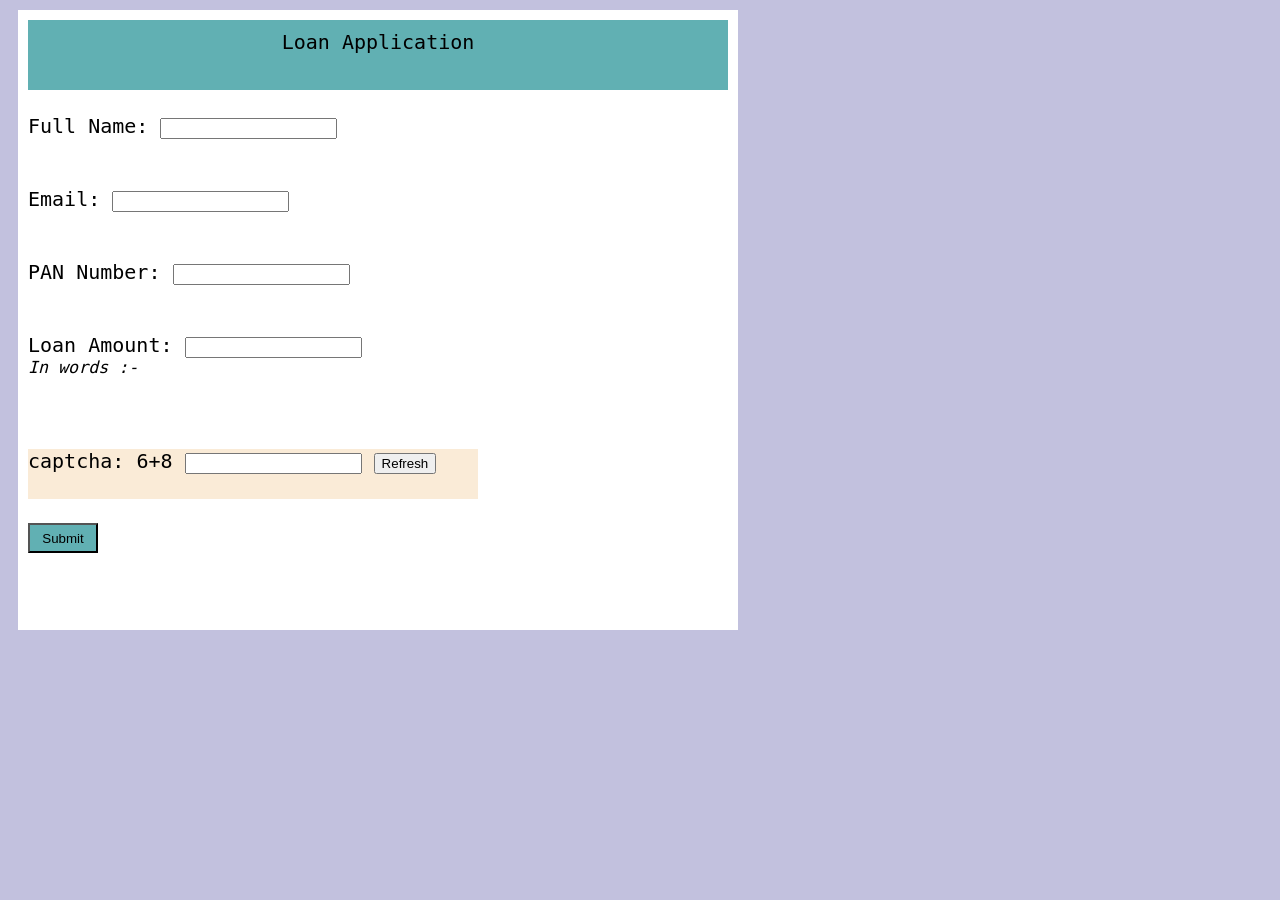
<file: loan_application/index.html>
<!DOCTYPE html>

<head>
    <meta charset='utf-8'>
    <meta http-equiv='X-UA-Compatible' content='IE=edge'>
    <title>Loan Application</title>
    <meta name='viewport' content='width=device-width, initial-scale=1'>
    <link rel='stylesheet' type='text/css' media='screen' href='index.css'>


</head>

<body>
    <div id=main_content>
        <div id="application">
            Loan Application
        </div></br>

        <form name="stud_form" id="form" action="./thank_you.html" onsubmit="return validateForm()" method="get">

            <label for="name">Full Name:</label>
            <input type="text" id="name" name="name" onblur="validateName()"><br>
            <span id="nameValidation" class="inputValidation"></span></br></br>
           

            <label for="email">Email:</label>
            <input type="text" id="email" name="email" onblur="validateEmail()"><br>
            <span id="emailValidation" class="inputValidation"></span></br></br>

            <label for="pan">PAN Number:</label>
            <input type="text" id="pan" name="pan" onblur="validatePan()"><br/>
            <span id="panValidation" class="inputValidation"></span></br></br>

            <label for="loanAmount">Loan Amount:</label>
            <input type="number" id="loan_amount" name="loan_amount" onblur="validateLoanAmount()" onkeyup ="convertNumToWord()" > <div id="inwords">In words :-<span id="words"> </span></div></br>
            <span id="loanAmountValidation" class="inputValidation"></span></br></br>

            <div id="captcha">
                <label for="captcha">captcha:</label>

                <span id="firstNumber"></span>+<span id="secondNumber"></span>
                <input type="text" id="captchaAnswer" >
               <button type="button" id = refreshCaptcha onclick="newCaptcha();" >Refresh</button></br>
               <span id="captchaValidation" class="inputValidation"></span>
            </div></br>
            

            <input type="submit" value="Submit" id="submitButton">
            


        </form>
    </div>
    <script src='script.js'></script>

</body>

</html>
</file>
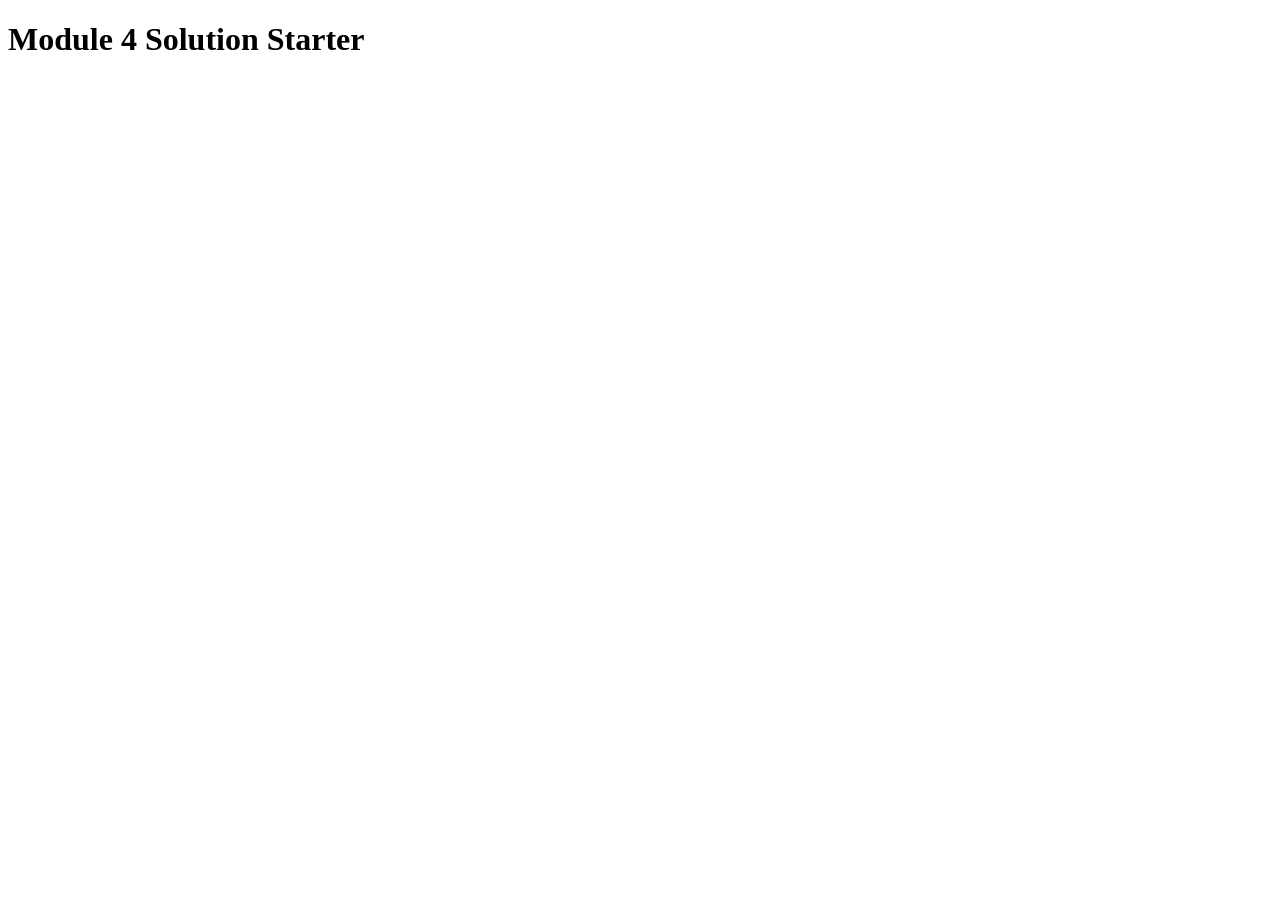
<file: module_04/index.html>
<!DOCTYPE html>
<html>
<head>
  <meta charset="utf-8">
  <title>Module 4 Solution Starter</title>
  <script src="SpeakHello.js"></script>
  <script src="SpeakGoodBye.js"></script>
  <script src="script.js"></script>
</head>
<body>
  <h1>Module 4 Solution Starter</h1>
</body>
</html>
</file>
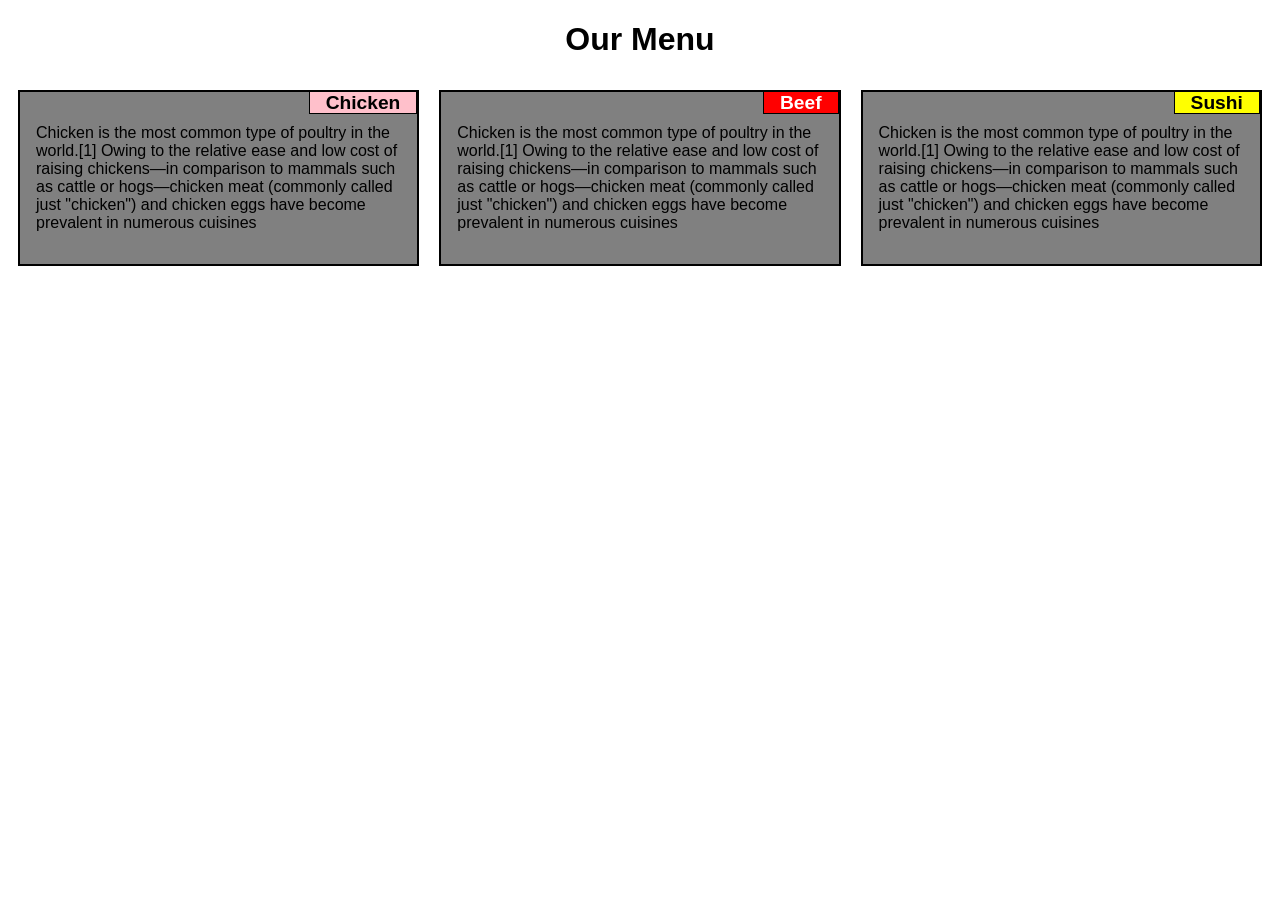
<file: project2/index.html>
<!DOCTYPE html>
<html lang="en">

<head>
    <meta charset="UTF-8">
    <meta http-equiv="X-UA-Compatible" content="IE=edge">
    <meta name="viewport" content="width=device-width, initial-scale=1.0">
    <title>Assignment solution for Module 2</title>

    <link rel="stylesheet" href="css/solution.css">

</head>

<body>

    <h1 class="text-center">Our Menu</h1>
    <div class="row">
        <div class="col-lg-4 col-md-6">
            <div class="box">
                <span class="box-title-position">
                    <span class="box-title" id="title1">Chicken</span>
                </span>
                <div class="box-content">
                    <p>
                        Chicken is the most common type of poultry in the world.[1] Owing to the relative ease and low
                        cost
                        of
                        raising chickens—in comparison to mammals such as cattle or hogs—chicken meat (commonly called
                        just
                        "chicken") and chicken eggs have become prevalent in numerous cuisines
                    </p>
                </div>
            </div>
        </div>
        <div class="col-lg-4 col-md-6">
            <div class="box">
                <span class="box-title-position">
                    <span class="box-title"  id="title2">Beef</span>
                </span>
                <div class="box-content">
                    <p>
                        Chicken is the most common type of poultry in the world.[1] Owing to the relative ease and low
                        cost
                        of
                        raising chickens—in comparison to mammals such as cattle or hogs—chicken meat (commonly called
                        just
                        "chicken") and chicken eggs have become prevalent in numerous cuisines
                    </p>
                </div>
            </div>
        </div>
        <div class="col-lg-4 col-md-12">
            <div class="box">
                <span class="box-title-position">
                    <span class="box-title"  id="title3">Sushi</span>
                </span>
                <div class="box-content">
                    <p>
                        Chicken is the most common type of poultry in the world.[1] Owing to the relative ease and low
                        cost
                        of
                        raising chickens—in comparison to mammals such as cattle or hogs—chicken meat (commonly called
                        just
                        "chicken") and chicken eggs have become prevalent in numerous cuisines
                    </p>
                </div>
            </div>
        </div>
    </div>

</body>

</html>
</file>
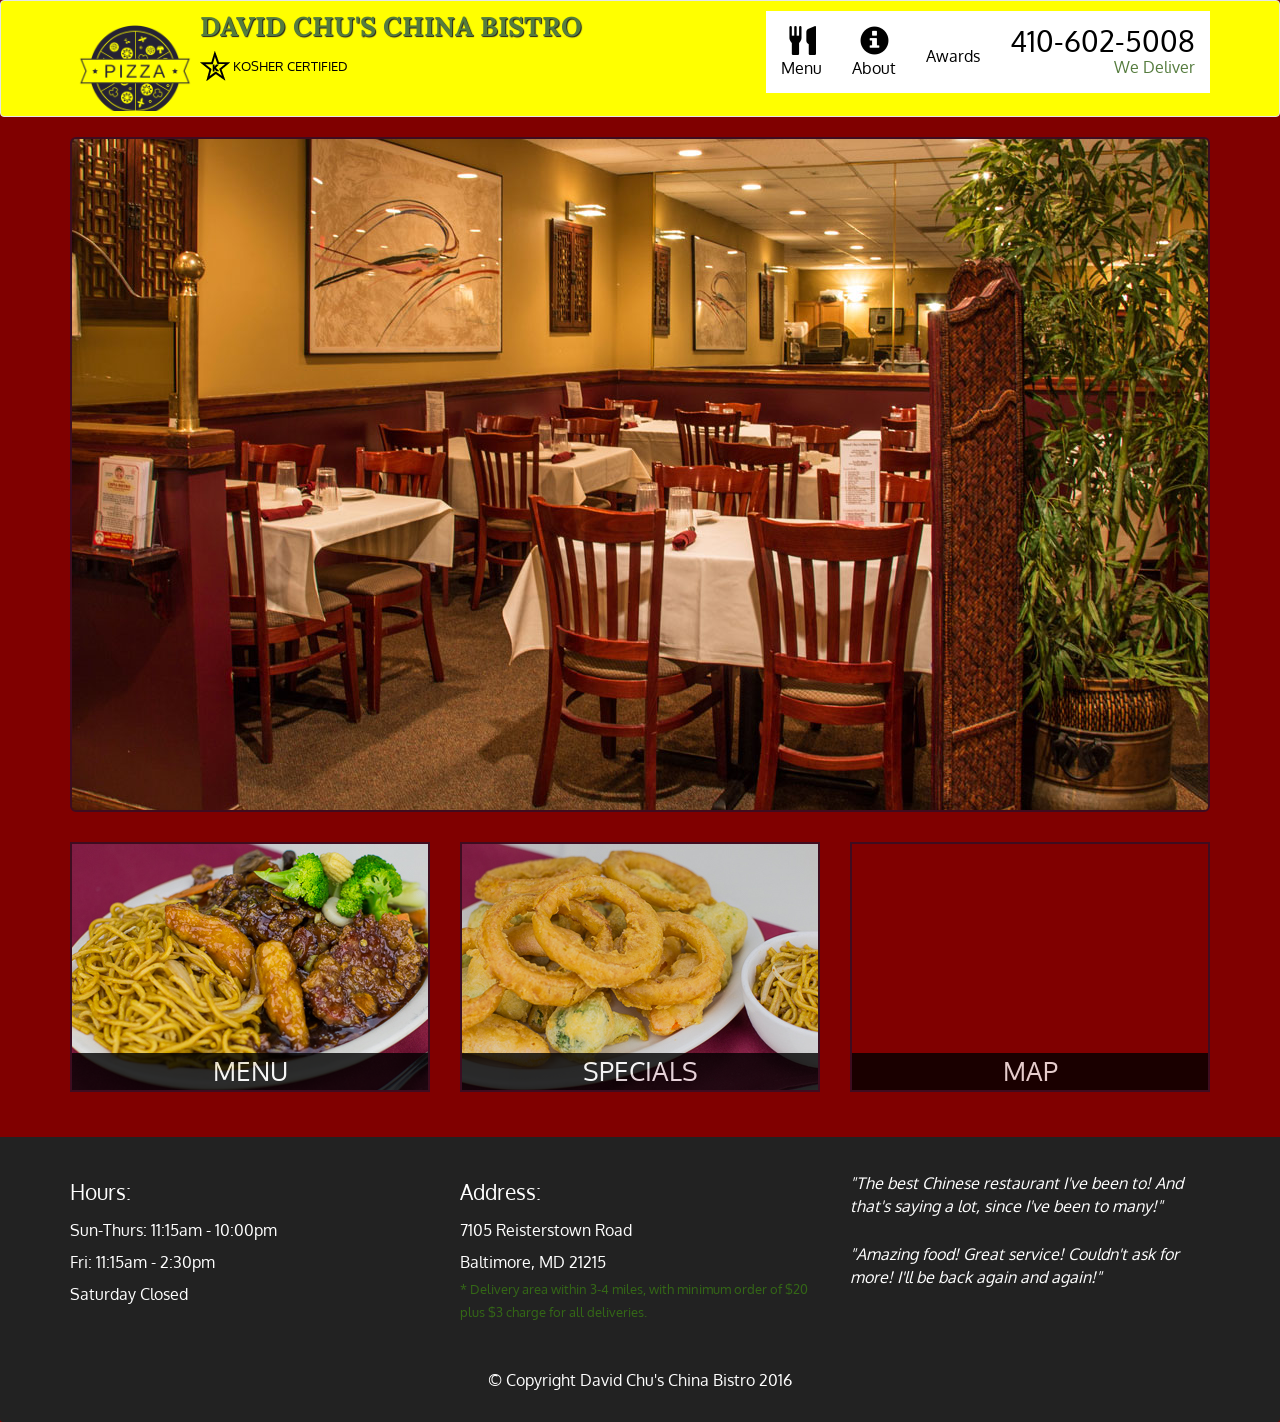
<file: restaurant/index.html>
<!DOCTYPE html>
<html lang="en">

<head>
    <meta charset="UTF-8">
    <meta http-equiv="X-UA-Compatible" content="IE=edge">
    <meta name="viewport" content="width=device-width, initial-scale=1.0">
    <title>David chu's china bistro</title>
    <link rel="stylesheet" href="https://stackpath.bootstrapcdn.com/bootstrap/3.3.6/css/bootstrap.min.css">
    <link href='https://fonts.googleapis.com/css?family=Oxygen:400,300,700' rel='stylesheet' type='text/css'>
    <link href='https://fonts.googleapis.com/css?family=Lora' rel='stylesheet' type='text/css'>
    <link rel="stylesheet" href="css/restaurant.css">

</head>

<body>

    <header>

        <nav id="header-nav" class="navbar navbar-default">
            <div class="container">
                <div class="navbar-header">
                    <a href="index.html" class="pull-left">
                        <div id="logo-img" alt="logo img">
                        </div>
                    </a>
                    <div class="navbar-brand">
                        <a href="index.html">
                            <h1>David chu's China Bistro</h1>
                        </a>
                        <p>
                            <img src="images/star-k-logo.png" alt="Kosher
                             certification" />
                            <span>
                                kosher certified
                            </span>
                        </p>
                    </div>


                    <button type="button" class="navbar-toggle collapsed" data-toggle="collapse"
                        data-target="#collapsable-nav" aria-expanded="false">
                        <a href=""></a>
                        <span class="icon-bar"></span>
                        <span class="icon-bar"></span>
                        <span class="icon-bar"></span>
                        <span class="icon-bar"></span>

                    </button>


                </div>



                <div id="collapsable-nav" class="collapse navbar-collapse">
                    <ul id="nav-list" class="nav navbar-nav navbar-right">


                        <li id="navHomeButton" class="visible-xs active">
                            <a href="index.html">
                                <span class="glyphicon glyphicon-home"></span> Home</a>
                        </li>



                        <li id="navMenuButton">
                            <a href="#" onclick="loadMenuCategories()">
                                <span class="glyphicon glyphicon-cutlery"></span><br class="hidden-xs">Menu</a>
                        </li>
                        <li>
                            <a href="#">
                                <span class="glyphicon glyphicon-info-sign"></span><br class="hidden-xs">About</a>
                        </li>
                        <li>
                            <a href="#">
                                <span class="glyphicon glyphiconcertificate"></span><br class="hidden-xs">Awards</a>
                        </li>
                        <li id="phone" class="hidden-xs">

                            <a href="tel:410-602-5008">
                                <span>410-602-5008</span></a>
                            <div> We Deliver</div>
                        </li>
                    </ul><!-- #nav-list -->
                </div><!-- .collapse .navbar-collapse -->
            </div>


        </nav>

    </header>
    <div id="call-btn" class="visible-xs">
        <a class="btn" href="tel:410-602-5008">
            <span class="glyphicon glyphicon-earphone"></span>
            410-602-5008
        </a>
    </div>
    <div id="xs-deliver" class="text-center visible-xs">We Deliver</div>


    <div id="main-content" class="container">

    </div> <!-- End of #home-tiles -->

    </div>


    <footer class="panel-footer app-footer">
        <div class="container">
            <div class="row">
                <section id="hours" class="col-sm-4">
                    <span>Hours:</span><br>
                    Sun-Thurs: 11:15am - 10:00pm<br>
                    Fri: 11:15am - 2:30pm<br>
                    Saturday Closed
                    <hr class="visible-xs">
                </section>
                <section id="address" class="col-sm-4">
                    <span>Address:</span><br>
                    7105 Reisterstown Road<br>
                    Baltimore, MD 21215
                    <p>* Delivery area within 3-4 miles, with minimum order of $20 plus $3 charge for all
                        deliveries.</p>
                    <hr class="visible-xs">
                </section>
                <section id="testimonials" class="col-sm-4">
                    <p>"The best Chinese restaurant I've been to! And that's saying a lot, since I've been to many!"
                    </p>
                    <p>"Amazing food! Great service! Couldn't ask for more! I'll be back again and again!"</p>
                </section>
            </div>
            <div class="text-center">&copy; Copyright David Chu's China Bistro 2016</div>
        </div>
    </footer>




    <!-- jQuery (Bootstrap JS plugins depend on it) -->
    <script src="js/jquery-2.1.4.min.js"></script>
    <script src="js/bootstrap.js"></script>
    <script src="js/script.js"></script>

</body>

</html>
</file>
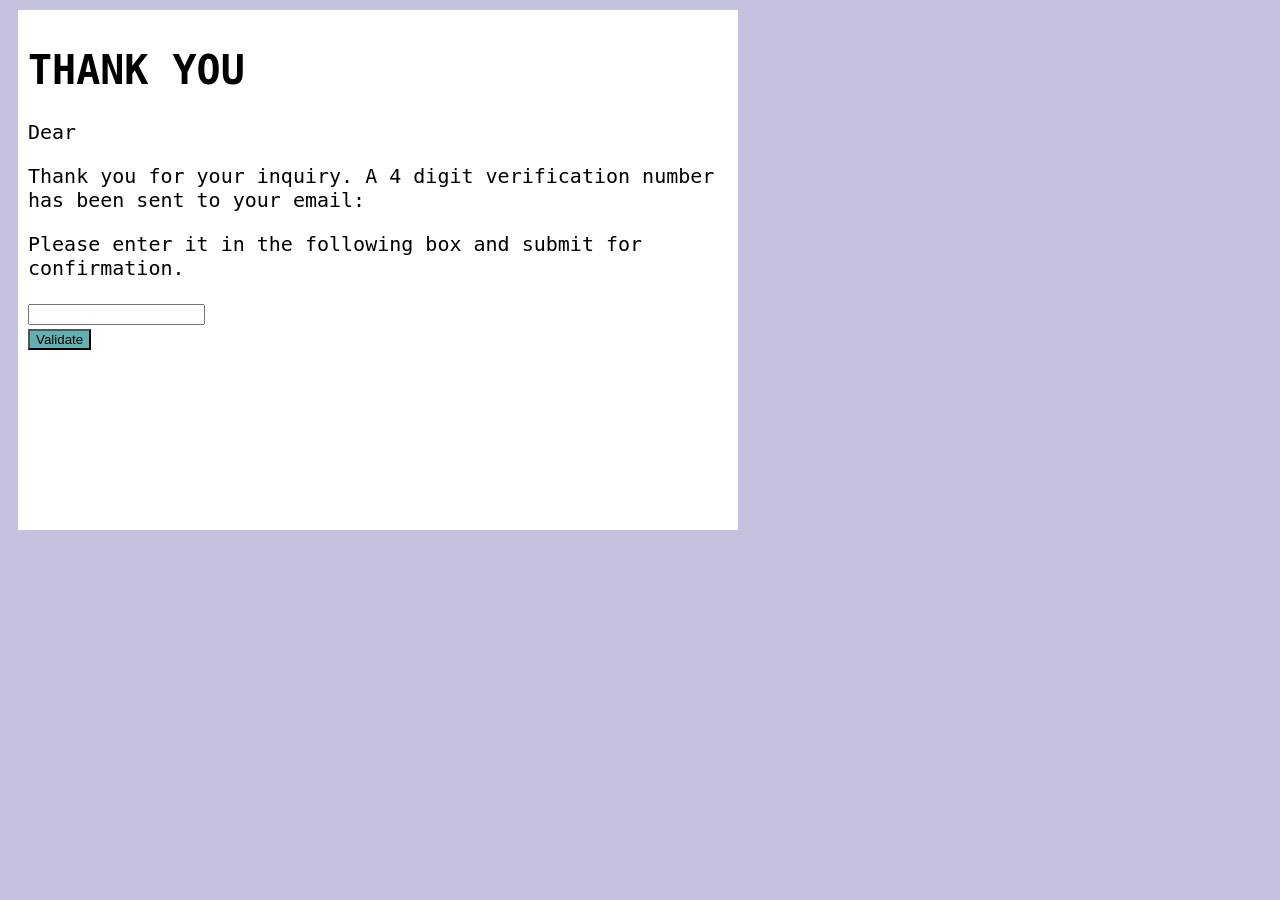
<file: loan_application/thank_you.html>
<!DOCTYPE html>
<html lang="en">
  <head>
    <meta charset="UTF-8" />
    <meta http-equiv="X-UA-Compatible" content="IE=edge" />
    <meta name="viewport" content="width=device-width, initial-scale=1.0" />
    <link rel="stylesheet" type="text/css" media="screen" href="index.css" />
    <title>Loan Application</title>
  </head>

  <body>
    <div id="thankuPage">
      <h1>THANK YOU</h1>
      <p>Dear <span id="firstName"></span></p>
      <p>
        Thank you for your inquiry. A 4 digit verification number has been sent
        to your email: <span id="email"></span>
      </p>
      <p>Please enter it in the following box and submit for confirmation.</p>

      <input type="text" id="user_otp" name="user_otp" maxlength="4" />
      <span id="otpValidation" class="inputValidation"></span><br />
      <button type="button" onclick="validateOTP()" id="validateOtp">
        Validate
      </button>
      <br />
      <br />
      <br />
      <p id="validationSuccessfull"></p>
    </div>
    <script src="thank_you.js"></script>
  </body>
</html>
</file>
<file: loan_application/index.css>
body {
    background-color: rgba(85, 84, 165, 0.356);
    font-family: monospace;
    font-size: x-large;
}

#application {
    background-color: rgb(97, 176, 179);
    text-align: center;
    height: 50px;
    padding: 10px;
}

#captcha {
    background-color: antiquewhite;
    height: 50px;
    width: 450px;
}

#main_content {
    background-color: white;
    height: 600px;
    width: 700px;
    padding: 10px;
    margin: 10px;
}

#submitButton {
    background-color: rgb(97, 176, 179);
    height: 30px;
    width: 70px;
}

#validateOtp {
    background-color: rgb(97, 176, 179);
}

#thankuPage {
    background-color: white;
    height: 500px;
    width: 700px;
    padding: 10px;
    margin: 10px;
}

.inputValidation {
    color: #f32929;
    font-size: small;
    display: none;
}

#words {
    margin: 20 px;
    font-size: small;
    color: rgb(88, 41, 241);
}

#inwords {
    font-size: smaller;
    font-style: italic;

}

#validationSuccessfull {
    display: none;
    text-align: center;
    color: blue;
}
</file>
<file: project2/css/solution.css>
* {
    font-family: 'Trebuchet MS', 'Lucida Sans Unicode', 'Lucida Grande', 'Lucida Sans', Arial, sans-serif;
}

.text-center {
    text-align: center;
}

.box {
    /* height: 100%; */

    /* word-wrap: normal; */
    border: 2px solid black;
    background-color: gray;
    margin: 10px;




}

.box-title {
    text-align: right;
    border: 1px solid black;
    padding-left: 16px;
    padding-right: 16px;
    font-weight: bold;
    font-size: larger;

}

#title1 {
    background-color: pink;
}

#title2 {
    background-color: red; color: white;
}

#title3 {
    background-color:yellow;
}

.box-title-position {
    float: right;
    top: 0px;
    right: 0px;
}


.box-content {
    padding: 16px;
}

.row {
    width: 100%;

}

/*media queries  large device*/

@media (min-width: 992px) {
    .col-lg-4 {
        width: 33.33%;
        float: left;
    }
}

@media (min-width: 768px) and (max-width: 991px) {

    .col-md-1,
    .col-md-2,
    .col-md-3,
    .col-md-4,
    .col-md-5,
    .col-md-6,
    .col-md-7,
    .col-md-8,
    .col-md-9,
    .col-md-10,
    .col-md-11,
    .col-md-12 {
        float: left;
    }

    .col-md-4 {
        width: 33.33%;
        float: left;
    }

    .col-md-6 {
        width: 50%;

    }

    .col-md-12 {
        width: 100%;

    }


}
</file>
<file: restaurant/css/restaurant.css>
body {
    font-size: 16px;
    color: #FFF;
    background-color: maroon;
    font-family: oxygen;


}

#header-nav {
    background-color: yellow;
}

#logo-img {
    background: url(../images/logo.png);
    background-size: cover;

    width: 120px;
    height: 100px;
    margin: 10px 5px 5px 5px
}

.navbar-brand a:hover,
.navbar-brand a:focus {
    text-decoration: none;

}


.navbar-brand h1 {
    /* Restaurant name */
    font-family: 'Lora', serif;
    color: #557c3e;
    font-size: 1.5em;
    text-transform: uppercase;
    font-weight: bold;
    text-shadow: 1px 1px 1px #222;
    margin-top: 0;
    margin-bottom: 0;
    line-height: .75;
}

.navbar-brand a:hover,
.navbar-brand a:focus {
    text-decoration: none;
}

.navbar-brand p {
    /* Kosher cert */
    color: #000;
    text-transform: uppercase;
    font-size: .7em;
    margin-top: 15px;
}

.navbar-brand p span {
    /* Star-K */
    vertical-align: middle;
}

.navbar-toggle .icon-bar+.icon-bar {
    margin-top: 4px;
}

@media (min-width: 750px) {
    .navbar-toggle {
        display: none;
    }
}

@media (max-width: 750px) {
    #logo-img {
        display: none;
    }
}



#nav-list {
    margin-top: 10px;
    background: white;
}

#nav-list a {
    color: black;
    text-align: center;
   
    
}

#nav-list a:hover {
    background: #E7E7E7;
    border: 1px solid black;
}

#nav-list a span {
    font-size: 1.8em;
   
}

#phone {
    margin-top: 5px;
}

#phone a {
    /* Phone number */
    text-align: right;
    padding-bottom: 0;
}

#phone div {
    /* We Deliver */
    color: #557c3e;
    text-align: right;
    padding-right: 15px;
}

.navbar-header button.navbar-toggle,
.navbar-header .icon-bar {
    border: 1px solid #46e475;
}

.navbar-header button.navbar-toggle {
    clear: both;
    margin-top: -30px;
}



#menu-tile,
#specials-tile,
#map-tile {
    height: 250px;
    width: 100%;
    margin-bottom: 15px;
    position: relative;
    border: 2px solid #3F0C1F;
    overflow: hidden;
}

#menu-tile:hover,
#specials-tile:hover,
#map-tile:hover {
    box-shadow: 0 1px 5px 1px #cccccc;
}

#menu-tile {
    background: url('../images/menu-tile.jpg') no-repeat;
    background-position: center;
}

#specials-tile {
    background: url('../images/specials-tile.jpg') no-repeat;
    background-position: center;
}

#menu-tile span,
#specials-tile span,
#map-tile span {
    position: absolute;
    bottom: 0;
    right: 0;
    width: 100%;
    text-align: center;
    font-size: 1.6em;
    text-transform: uppercase;
    background-color: #000;
    color: #fff;
    opacity: .8;
}

.panel-footer {
    margin-top: 30px;
    padding-top: 35px;
    padding-bottom: 30px;
    background-color: #222;
    border-top: 0;
}

.panel-footer div.row {
    margin-bottom: 35px;
}

#hours,
#address {
    line-height: 2;
}

#hours>span,
#address>span {
    font-size: 1.3em;
}

#address p {
    color: #346816;
    font-size: .8em;
    line-height: 1.8;
}

#testimonials {
    font-style: italic;
}

#testimonials p:nth-child(2) {
    margin-top: 25px;
}

/* END FOOTER */


.container .jumbotron {
    box-shadow: 0 0 0 #3F0C1F;
    border: 2px solid #3F0C1F;
}

/* MENU CATEGORIES PAGE */
.category-tile {
    position: relative;
    border: 2px solid #3F0C1F;
    overflow: hidden;
    width: 200px;
    height: 200px;
    margin: 0 auto 15px;
}

.category-tile span {
    position: absolute;
    bottom: 0;
    right: 0;
    width: 100%;
    text-align: center;
    font-size: 1.2em;
    text-transform: uppercase;
    background-color: #000;
    color: #fff;
    opacity: .8;
}

.category-tile:hover {
    box-shadow: 0 1px 5px 1px #cccccc;
}

#menu-categories-title+div {
    margin-bottom: 50px;
}

/* END MENU CATEGORIES PAGE */


/* SINGLE CATEGORY PAGE */
.menu-item-tile {
    margin-bottom: 25px;
}

.menu-item-tile hr {
    width: 80%;
}

.menu-item-tile .menu-item-price {
    font-size: 1.1em;
    text-align: right;
    margin-top: -15px;
    margin-right: -15px;
}

.menu-item-tile .menu-item-price span {
    font-size: .6em;
}

.menu-item-photo {
    position: relative;
    border: 2px solid #3F0C1F;
    overflow: hidden;
    padding: 0;
    margin-right: -15px;
    margin-left: auto;
    margin-bottom: 20px;
    max-width: 250px;
}

.menu-item-photo div {
    position: absolute;
    bottom: 0;
    right: 0;
    width: 80px;
    background-color: #557c3e;
    text-align: center;
}

.menu-item-description {
    padding-right: 30px;
}

h3.menu-item-title {
    margin: 0 0 10px;
}

.menu-item-details {
    font-size: .9em;
    font-style: italic;
}

/* END SINGLE CATEGORY PAGE */



/********** Large devices only **********/
@media (min-width: 1200px) {
    .container .jumbotron {
        background: url('../images/jumbotron_1200.jpg') no-repeat;
        height: 675px;
    }
}

/* Large */

/********** Medium devices only **********/
@media (min-width: 992px) and (max-width: 1199px) {

    /* Header */
    #logo-img {
        background: url('../images/restaurant-logo_medium.png') no-repeat;
        width: 100px;
        height: 100px;
        margin: 5px 5px 5px 0;
    }

    .container .jumbotron {
        background: url('../images/jumbotron_992.jpg') no-repeat;
        height: 560px;
    }

}

/* Medium Device css ends */


/********** Small devices only **********/
@media (min-width: 768px) and (max-width: 991px) {
    .container .jumbotron {
        background: url('../images/jumbotron_768.jpg') no-repeat;
        height: 435px;
    }

}

/********** Extra small devices only **********/
@media (max-width: 767px) {

    /* Header */
    .navbar-brand {
        padding-top: 10px;
        height: 80px;
    }

    .navbar-brand h1 {
        /* Restaurant name */
        padding-top: 10px;
        font-size: 5vw;
        /* 1vw = 1% of viewport width */
    }

    .navbar-brand p {
        /* Kosher cert */
        font-size: .6em;
        margin-top: 12px;
    }

    .navbar-brand p img {
        /* Star-K */
        height: 20px;
    }

    #collapsable-nav a {
        /* Collapsed nav menu text */
        font-size: 1.2em;
    }

    #collapsable-nav a span {
        /* Collapsed nav menu glyph */
        font-size: 1em;
        margin-right: 5px;
    }

    #call-btn>a {
        font-size: 1.5em;
        display: block;
        margin: 0 20px;
        padding: 10px;
        border: 2px solid #fff;
        background-color: #f6b319;
        color: #951c49;
    }

    #xs-deliver {
        margin-top: 5px;
        font-size: .7em;
        letter-spacing: .1em;
        text-transform: uppercase;
    }


    .container .jumbotron {
    
        margin-top: 0px;
        padding: 0;
    }

    #menu-tile #specials-tile {
        width: 360px;
        margin: 0 auto 15px;
    }

    .panel-footer section {
        margin-bottom: 30px;
        text-align: center;
    }

    .panel-footer section:nth-child(3) {
        margin-bottom: 0;
        /* margin already exists on the whole row */
    }

    .panel-footer section hr {
        width: 50%;
    }

    .menu-item-photo {
        margin-right: auto;
    }

    .menu-item-tile .menu-item-price {
        text-align: center;
    }

    .menu-item-description {
        text-align: center;
        ;
    }
}

/* XS device  ends  */

/********** Super extra small devices Only :-) (e.g., iPhone 4) **********/
@media (max-width: 479px) {

    /* Header */
    .navbar-brand h1 {
        /* Restaurant name */
        padding-top: 5px;
        font-size: 6vw;
    }

    /* End Header */

    /* Home page */
    #menu-tile,
    #specials-tile {
        width: 280px;
        margin: 0 auto 15px;
    }

    .col-xxs-12 {
        position: relative;
        min-height: 1px;
        padding-right: 15px;
        padding-left: 15px;
        float: left;
        width: 100%;
    }
}
</file>
